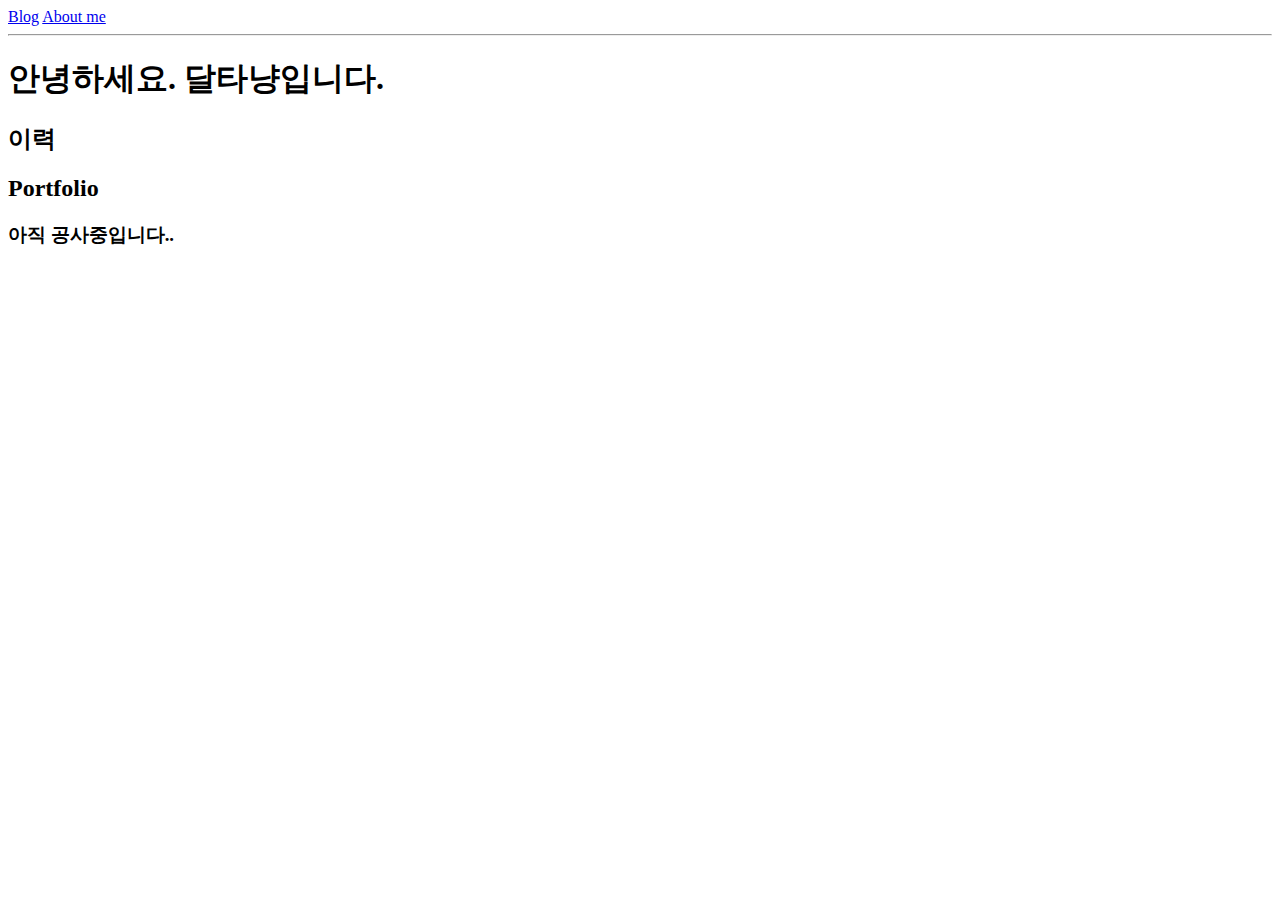
<file: single_pages/templates/single_pages/about_me.html>
<! DOCTYPE html>
<html lang="ko">
<head>
    <meta charset="UTF-8">
    <title>개발자 달타냥입니다!</title>
</head>


<body>
<nav>
    <a href="/blog">Blog</a>
    <a href="/about_me/">About me</a>
</nav>
    <hr/>
    <h1>안녕하세요. 달타냥입니다.</h1>
    <h2>이력</h2>
    <h2>Portfolio</h2>
    <h3>아직 공사중입니다..</h3>
</body>

</html>
</file>
